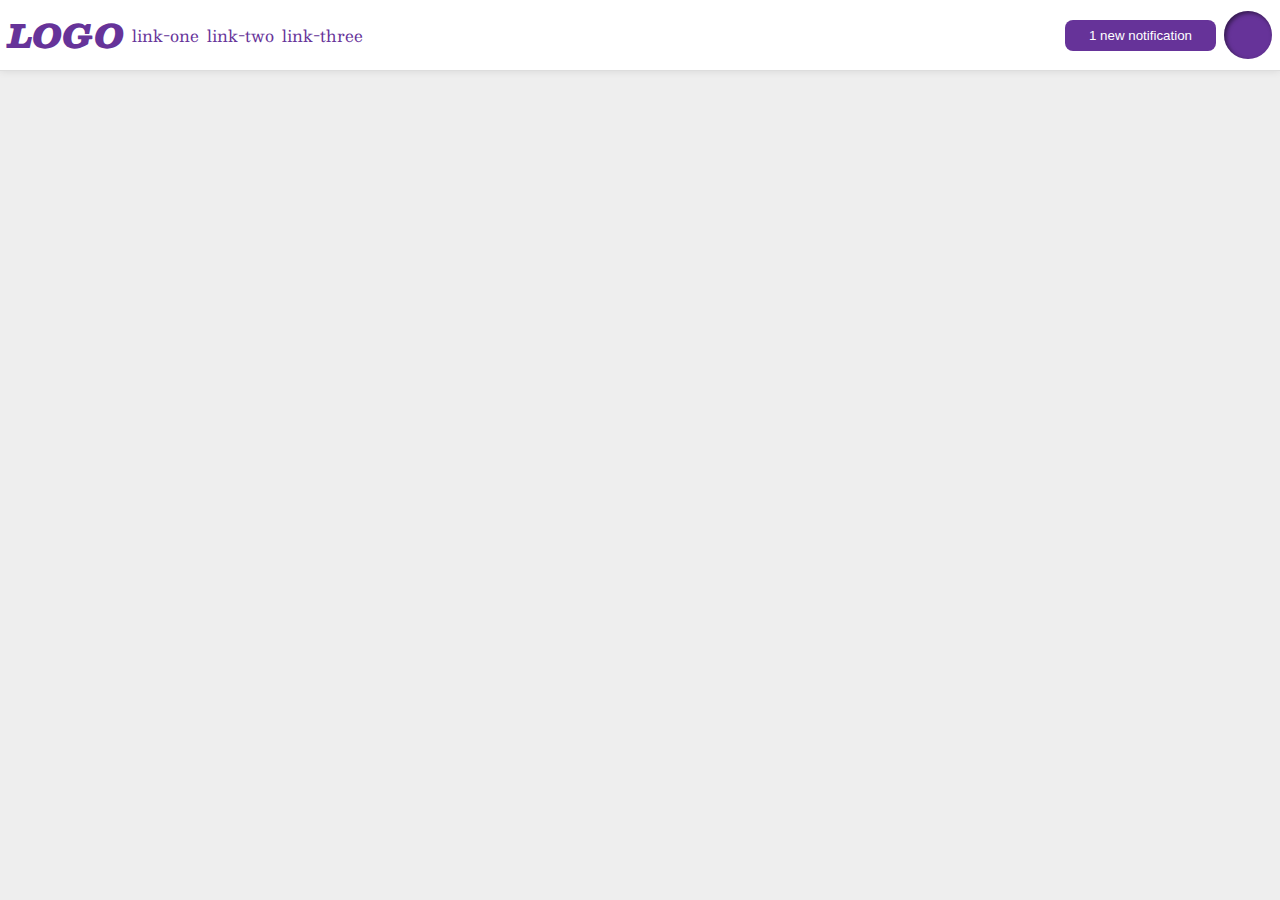
<file: flex/03-flex-header-2/index.html>
<!DOCTYPE html>
<html lang="en">
  <head>
    <meta charset="UTF-8">
    <meta http-equiv="X-UA-Compatible" content="IE=edge">
    <meta name="viewport" content="width=device-width, initial-scale=1.0">
    <title>Flex Header 2</title>
    <link rel="stylesheet" href="style.css">
  </head>
  <body>
    <div class="header">
      <div class="left">
      <div class="logo">
        LOGO
      </div>
      <ul class="links">
        <li><a href="google.com">link-one</a></li>
        <li><a href="google.com">link-two</a></li>
        <li><a href="google.com">link-three</a></li>
      </ul>
    </div>
    <div class="right">
      <button class="notifications">
        1 new notification
      </button>
      <div class="profile-image"></div>
    </div>
  </div>
  </body>
</html>
</file>
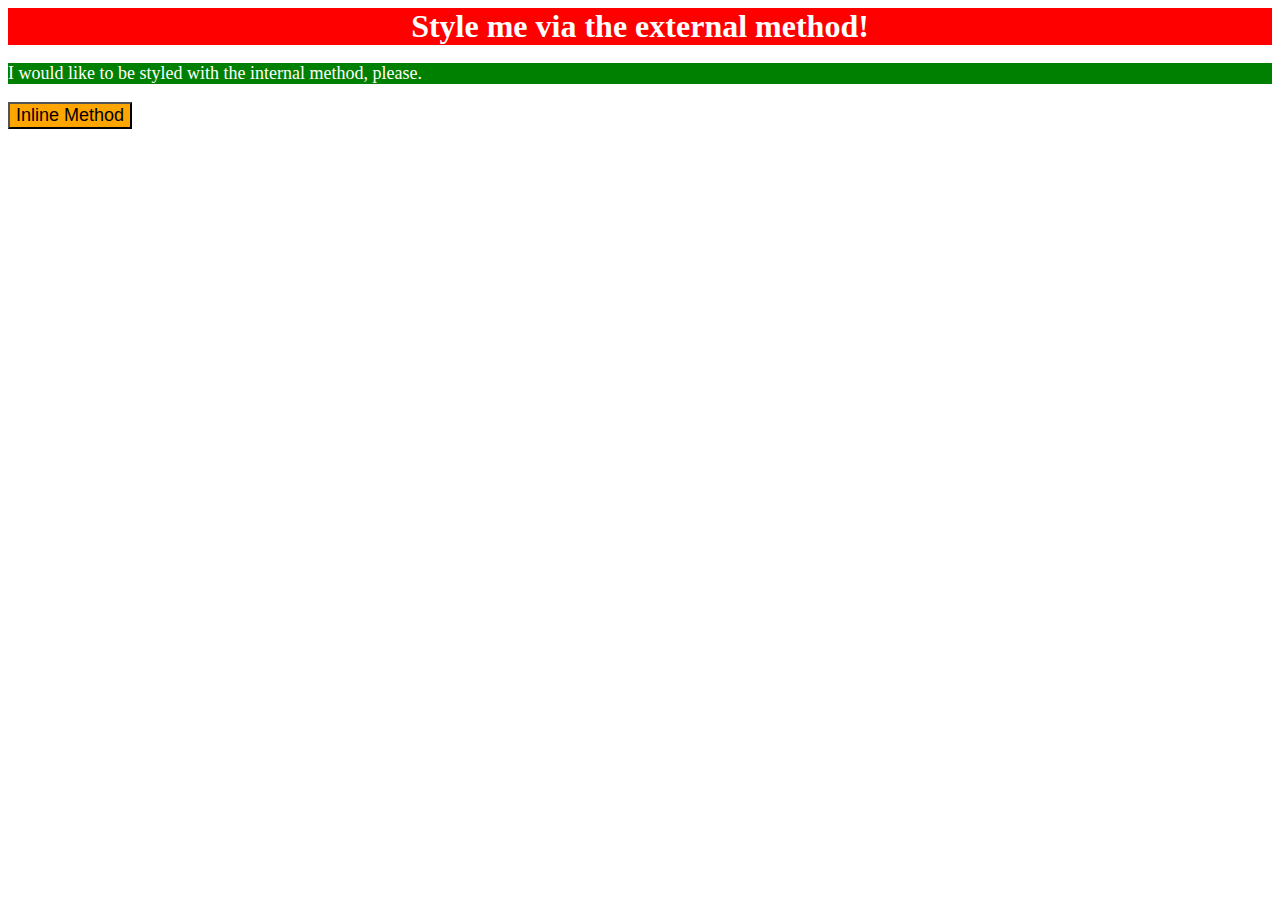
<file: foundations/01-css-methods/index.html>
<!DOCTYPE html>
<html lang="en">
  <head>
    <meta charset="UTF-8">
    <meta http-equiv="X-UA-Compatible" content="IE=edge">
    <meta name="viewport" content="width=device-width, initial-scale=1.0">
    <title>Methods for Adding CSS</title>
    <link rel="stylesheet" href="styles.css">
    <style>
      p {
        font-size: 18px;
        color: white;
        background-color: green;
      }
    </style>
  </head>
  <body>
    <div>Style me via the external method!</div>
    <p>I would like to be styled with the internal method, please.</p>
    <button style="font-size: 18px; background-color: orange;">Inline Method</button>
  </body>
</html>
</file>
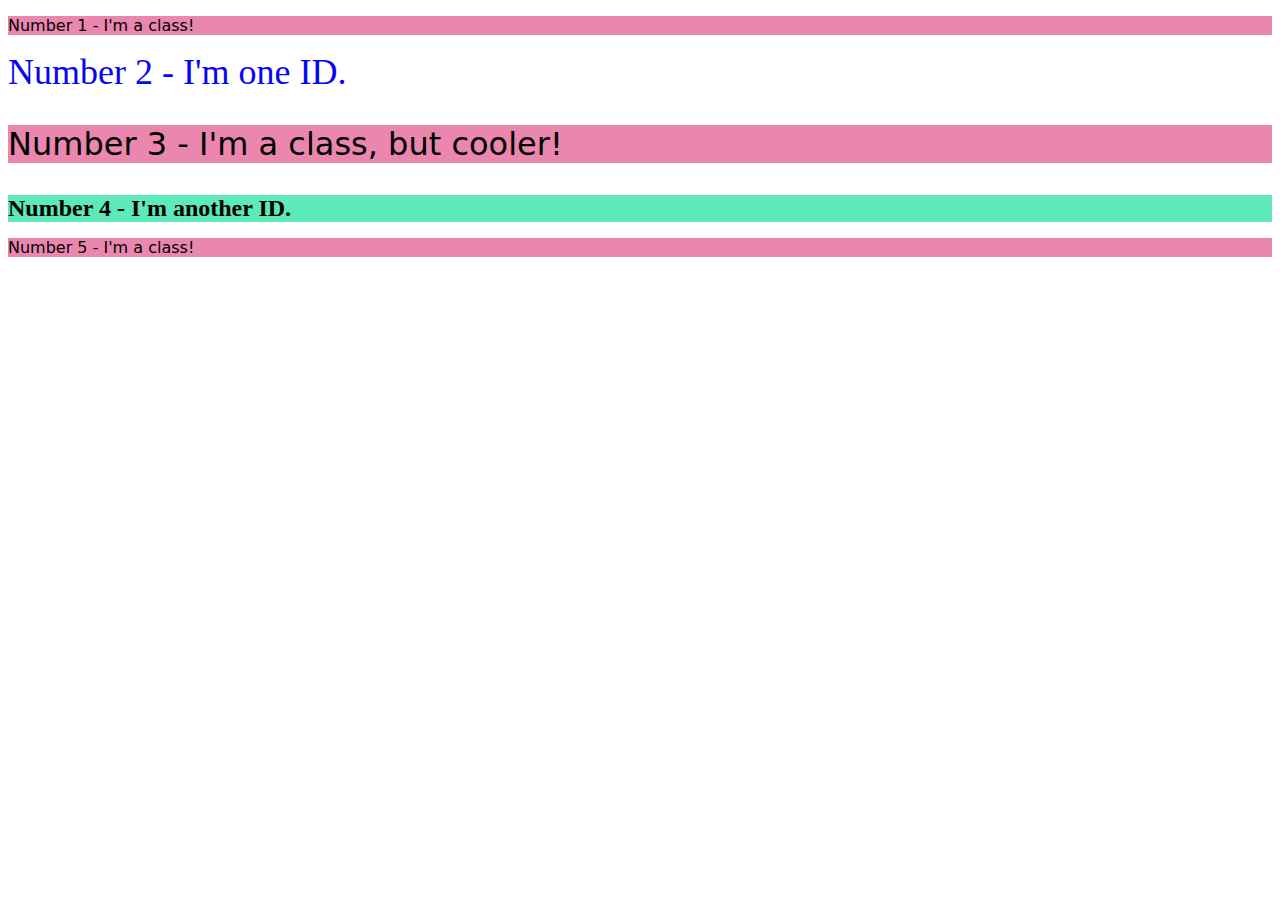
<file: foundations/02-class-id-selectors/index.html>
<!DOCTYPE html>
<html lang="en">
  <head>
    <meta charset="UTF-8">
    <meta http-equiv="X-UA-Compatible" content="IE=edge">
    <meta name="viewport" content="width=device-width, initial-scale=1.0">
    <title>Class and ID Selectors</title>
    <link rel="stylesheet" href="style.css">
  </head>
  <body>
    <p class="paragraph">Number 1 - I'm a class!</p>
    <div id="div1">Number 2 - I'm one ID.</div>
    <p class="paragraph secondClass">Number 3 - I'm a class, but cooler!</p>
    <div id="number4">Number 4 - I'm another ID.</div>
    <p class="paragraph">Number 5 - I'm a class!</p>
  </body>
</html>
</file>
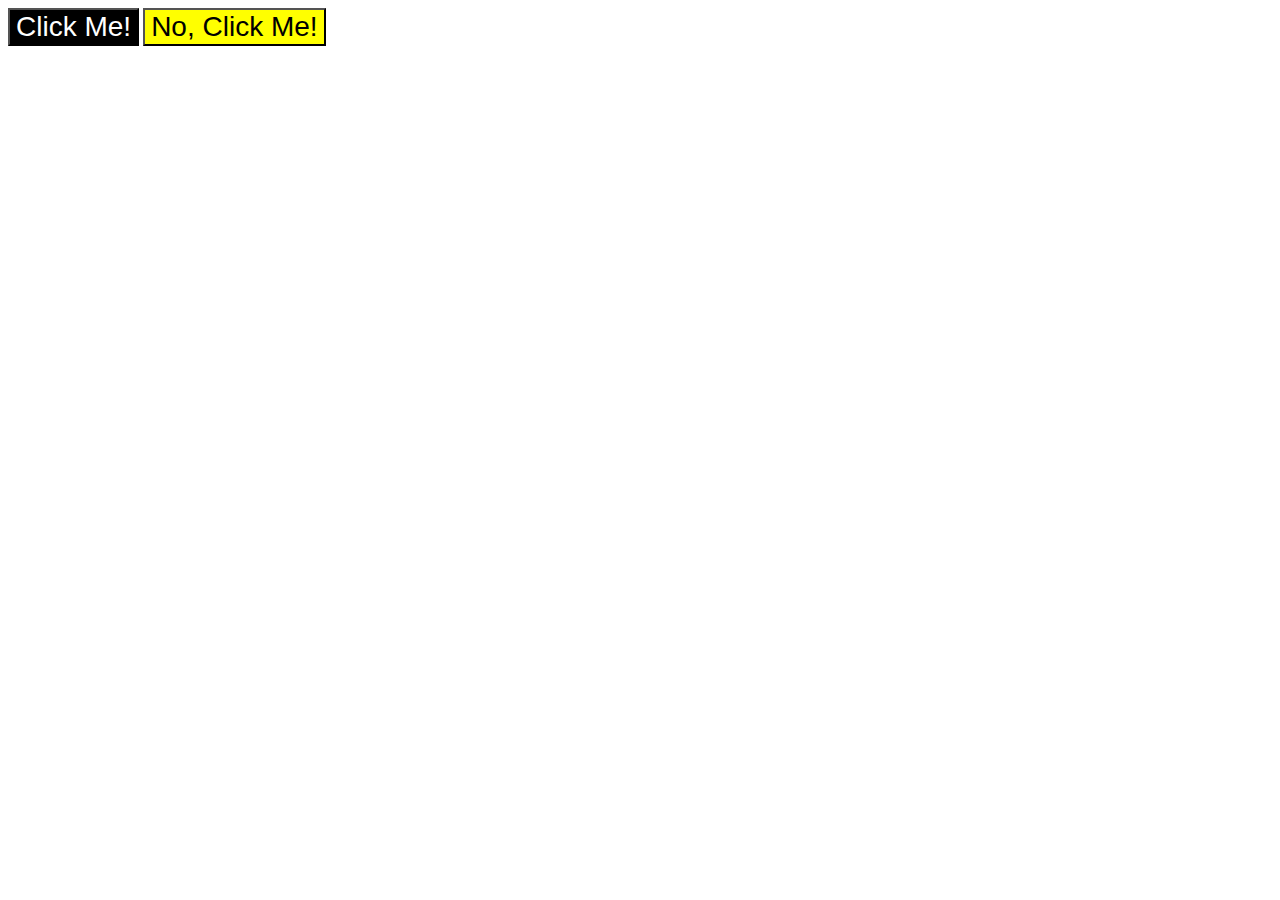
<file: foundations/03-grouping-selectors/index.html>
<!DOCTYPE html>
<html lang="en">
  <head>
    <meta charset="UTF-8">
    <meta http-equiv="X-UA-Compatible" content="IE=edge">
    <meta name="viewport" content="width=device-width, initial-scale=1.0">
    <title>Grouping Selectors</title>
    <link rel="stylesheet" href="style.css">
  </head>
  <body>
    <button class="first">Click Me!</button>
    <button class="second">No, Click Me!</button>
  </body>
</html>
</file>
<file: flex/03-flex-header-2/style.css>
/* this is some magical font-importing.
you'll learn about it later. */
@import url('https://fonts.googleapis.com/css2?family=Besley:ital,wght@0,400;1,900&display=swap');

body {
  margin: 0;
  background: #eee;
  font-family: Besley, serif;
}

.header {
  background: white;
  border-bottom: 1px solid #ddd;
  box-shadow: 0 0 8px rgba(0,0,0,.1);
  padding: 8px;
  display: flex;
  justify-content: space-between;
  padding: 8px;
}

.profile-image {
  background: rebeccapurple;
  box-shadow: inset 2px 2px 4px rgba(0,0,0,.5);
  border-radius: 50%;
  width: 48px;
  height:  48px;
}

.logo {
  color: rebeccapurple;
  font-size: 32px;
  font-weight: 900;
  font-style: italic;
  display: flex;
  margin-right: auto;
}

button {
  border: none;
  border-radius: 8px;
  background: rebeccapurple;
  color: white;
  padding: 8px 24px;
}

a {
  /* this removes the line under our links */
  text-decoration: none;
  color: rebeccapurple;
}

ul {
  list-style-type: none;
  display: flex;
  margin: 0px;
  padding: 0px;
  gap: 8px;
}

.left, .right {
  display: flex;
  align-items: center;
  gap: 8px;
}
</file>
<file: foundations/01-css-methods/styles.css>
div {
  background-color: red;
  color: white;
  font-size: 32px;
  text-align: center;
  font-weight: bold;
}
</file>
<file: foundations/02-class-id-selectors/style.css>
.paragraph {
  background-color: rgb(235, 134, 174);
  font-family: Verdana, "DejaVu Sans", sans-serif ;
}

#div1 {
  color: rgb(6, 6, 245);
  font-size: 36px;
}

.secondClass {
  font-size: 32px;
}

#number4 {
  background-color: rgb(93, 233, 186);
  font-size: 24px;
  font-weight: 700;
}
</file>
<file: foundations/03-grouping-selectors/style.css>
.first,
.second{
  font-size: 28px;
  font-family: Helvetica, "Times New Roman",  sans-serif;
}

.first {
  background-color: black;
  color: white;
}

.second {
  background-color: yellow;
}
</file>
